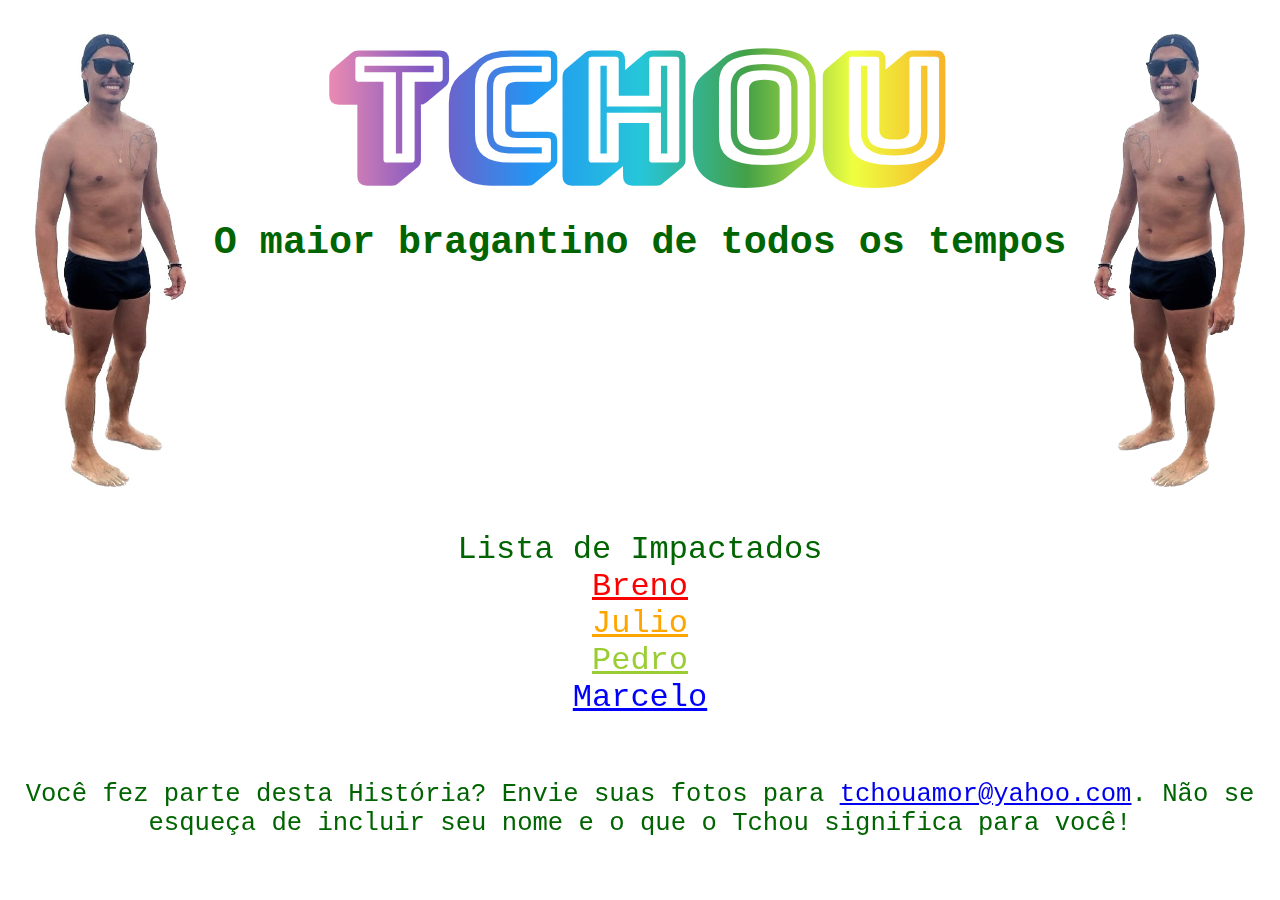
<file: index.html>
<!DOCTYPE html>
<html>
    <head>
        <meta name="viewport" content="width=device-width, initial-scale=1.0">
        <meta name="author" content="Breno Yamada Riquieri">
        <meta name="description" content="Thomas Cezar Lindo">
        <link href='https://fonts.googleapis.com/css?family=Bungee Shade' rel='stylesheet'>
        <link href="css/style.css" rel="stylesheet" type="text/css">
    </head>

    <!-- <ul class="navbar">
      <li class="navbarli"><a href="">Home</a></li>
      <li class="navbarli"><a href="#news">Loja</a></li>
    </ul> -->

    <body style="background-size: 100% 1.2em">
        <header>
            <div class="header-block">
              <img style="width: 12%; display: flex;" src="img/IMG_5158_flip.jpeg" alt="Tchou de sunguinha" >
              <div class="title-block">
                <h1>Tchou</h1>
                <h6>O maior bragantino de todos os tempos</h6>
                <iframe style="border-radius:12px" src="https://open.spotify.com/embed/playlist/0VgxnYuLPcX33gkjEBiDRm?utm_source=generator&theme=0" width="100%" height="152" frameBorder="0" allowfullscreen="" allow="autoplay; clipboard-write; encrypted-media; fullscreen; picture-in-picture" loading="lazy"></iframe>
              </div>
              <img style="width: 12%; display: flex;" src="img/IMG_5158.PNG" alt="Tchou de sunguinha" >
            </div>
          </header>
          <div class="body-block">
            Lista de Impactados
            <ul class="list">
              <li>
                <a style="color: red;" href="impactlist/breno.html">Breno</a>
              </li>
              <li>
                <a style="color: orange;" href="impactlist/julio.html">Julio</a>
              </li>
              <li>
                <a style="color: yellowgreen;" href="impactlist/pedro.html">Pedro</a>
              </li>
              <li>
                <a style="color: blue;" href="impactlist/marcelo.html">Marcelo</a>
              </li>
            </ul>
          </div>

          <footer>
            Você fez parte desta História? Envie suas fotos para <a href="mailto: tchouamor@​yahoo.com">tchouamor@​yahoo.com</a>. Não se esqueça de incluir seu nome e o que o Tchou significa para você!
          </footer>
    </body>
</html>
</file>
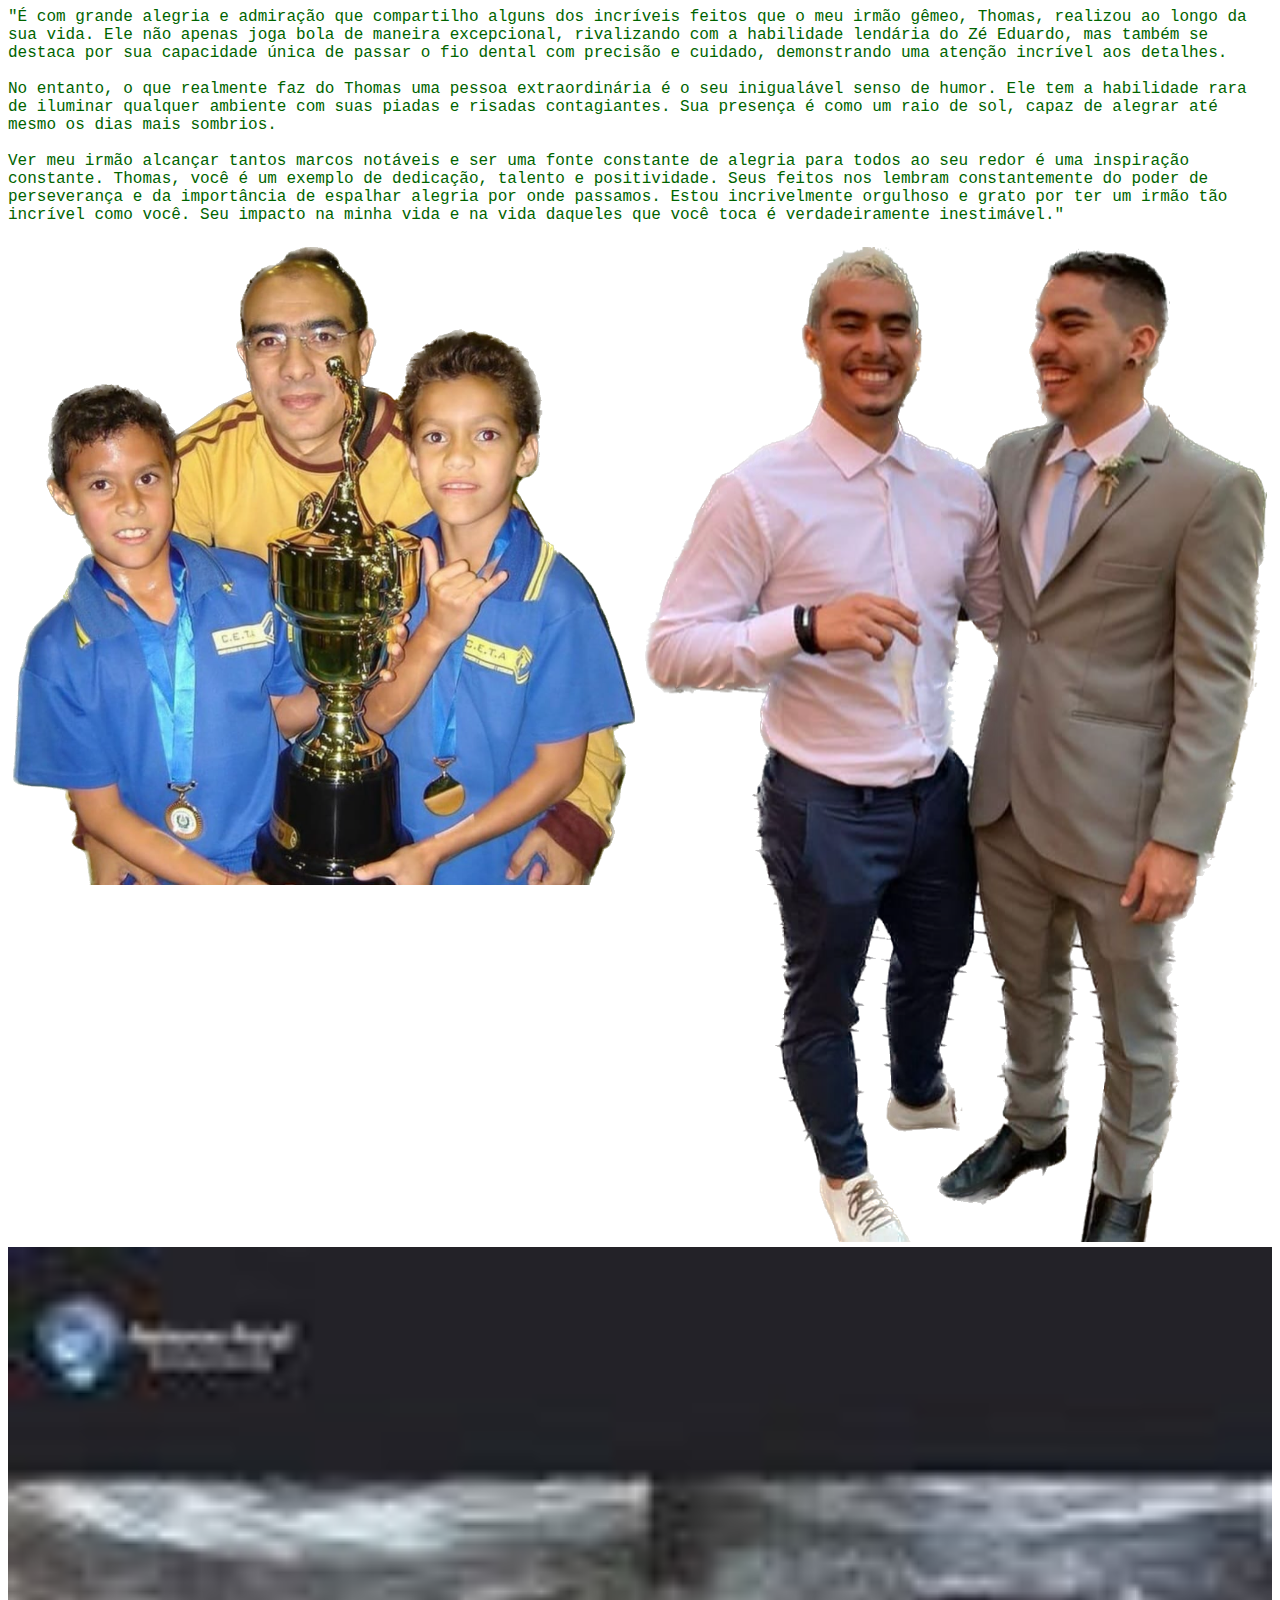
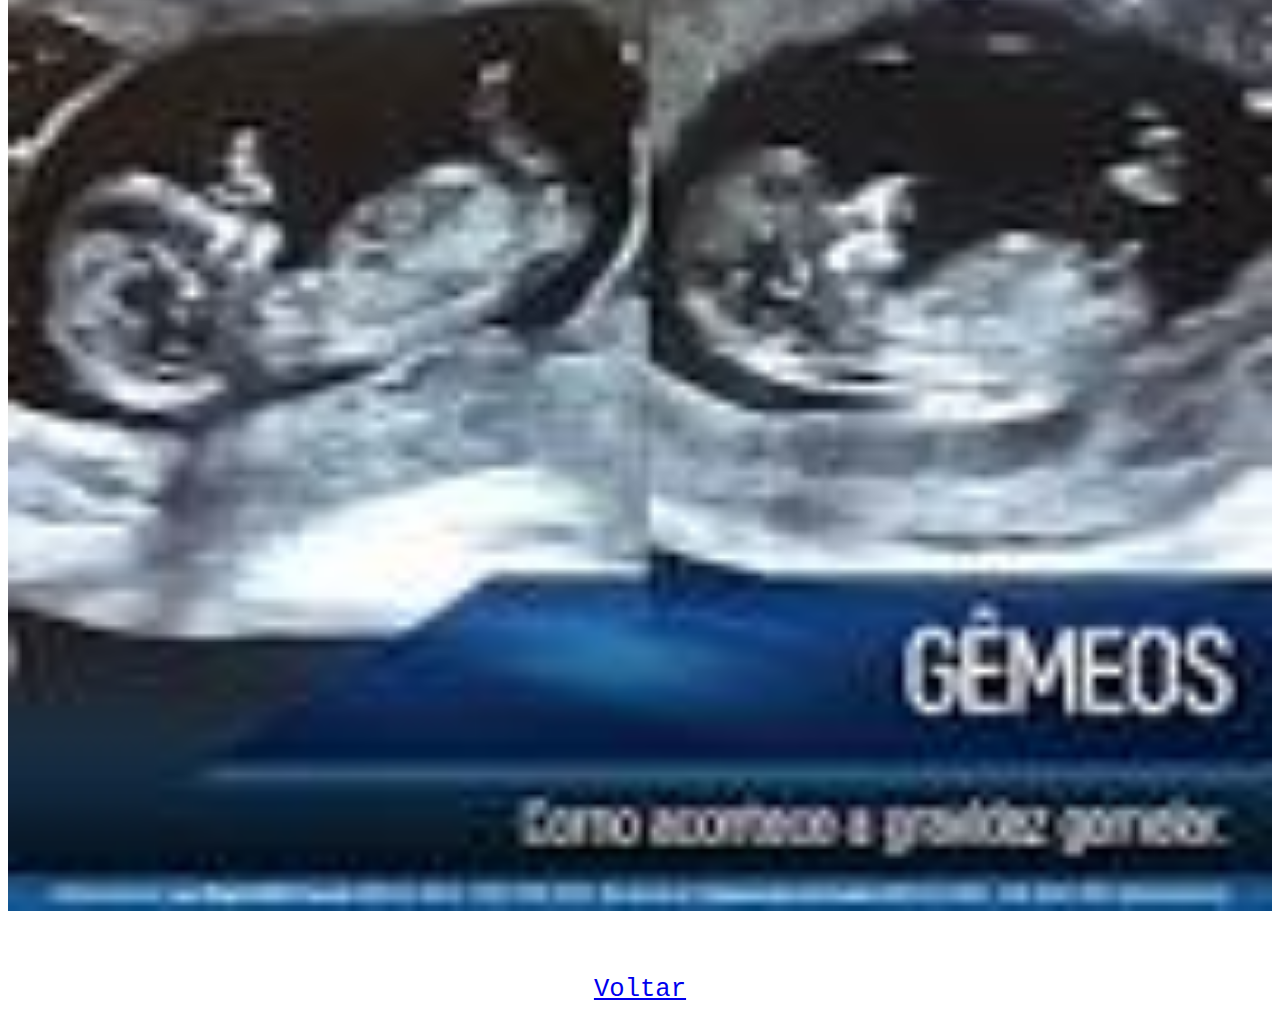
<file: impactlist/julio.html>
<!DOCTYPE html>
<html>
    <head>
        <meta name="viewport" content="width=device-width, initial-scale=1.0">
        <meta name="author" content="Breno Yamada Riquieri">
        <meta name="description" content="Book com Julio">
        <link href='https://fonts.googleapis.com/css?family=Bungee Shade' rel='stylesheet'>
        <link href="../css/style.css" rel="stylesheet" type="text/css">
    </head>

    <body style="background-size: 100% 1.2em;">
        "É com grande alegria e admiração que compartilho alguns dos incríveis feitos que o meu irmão gêmeo, Thomas, realizou ao longo da sua vida. 
        Ele não apenas joga bola de maneira excepcional, rivalizando com a habilidade lendária do Zé Eduardo,
        mas também se destaca por sua capacidade única de passar o fio dental com precisão e cuidado, demonstrando uma atenção incrível aos detalhes. <br><br>

        No entanto, o que realmente faz do Thomas uma pessoa extraordinária é o seu inigualável senso de humor.
        Ele tem a habilidade rara de iluminar qualquer ambiente com suas piadas e risadas contagiantes.
        Sua presença é como um raio de sol, capaz de alegrar até mesmo os dias mais sombrios. <br><br>

        Ver meu irmão alcançar tantos marcos notáveis e ser uma fonte constante de alegria para todos ao seu redor é uma inspiração constante.
        Thomas, você é um exemplo de dedicação, talento e positividade. Seus feitos nos lembram constantemente do poder de perseverança
        e da importância de espalhar alegria por onde passamos. Estou incrivelmente orgulhoso e grato por ter um irmão tão incrível como você.
        Seu impacto na minha vida e na vida daqueles que você toca é verdadeiramente inestimável." <br><br>
    </body>

    <div class="row">
        <div class="column">
            <img style="width: 100%; display: flex;" src="../img/julio/IMG_5171.PNG" alt="Tchou arrumado">
        </div>
        <div class="column">
            <img style="width: 100%; display: flex;" src="../img/julio/IMG_5170.PNG" alt="Tchou trofeu">
        </div>
    </div>
    <div class="row">
            <img style="width: 100%; display: flex;" src="../img/julio/images (2).jpg" alt="Tchou de baixo">
    </div>
    </div>


    <footer><a href="../index.html">Voltar</a></footer>
</html>
</file>
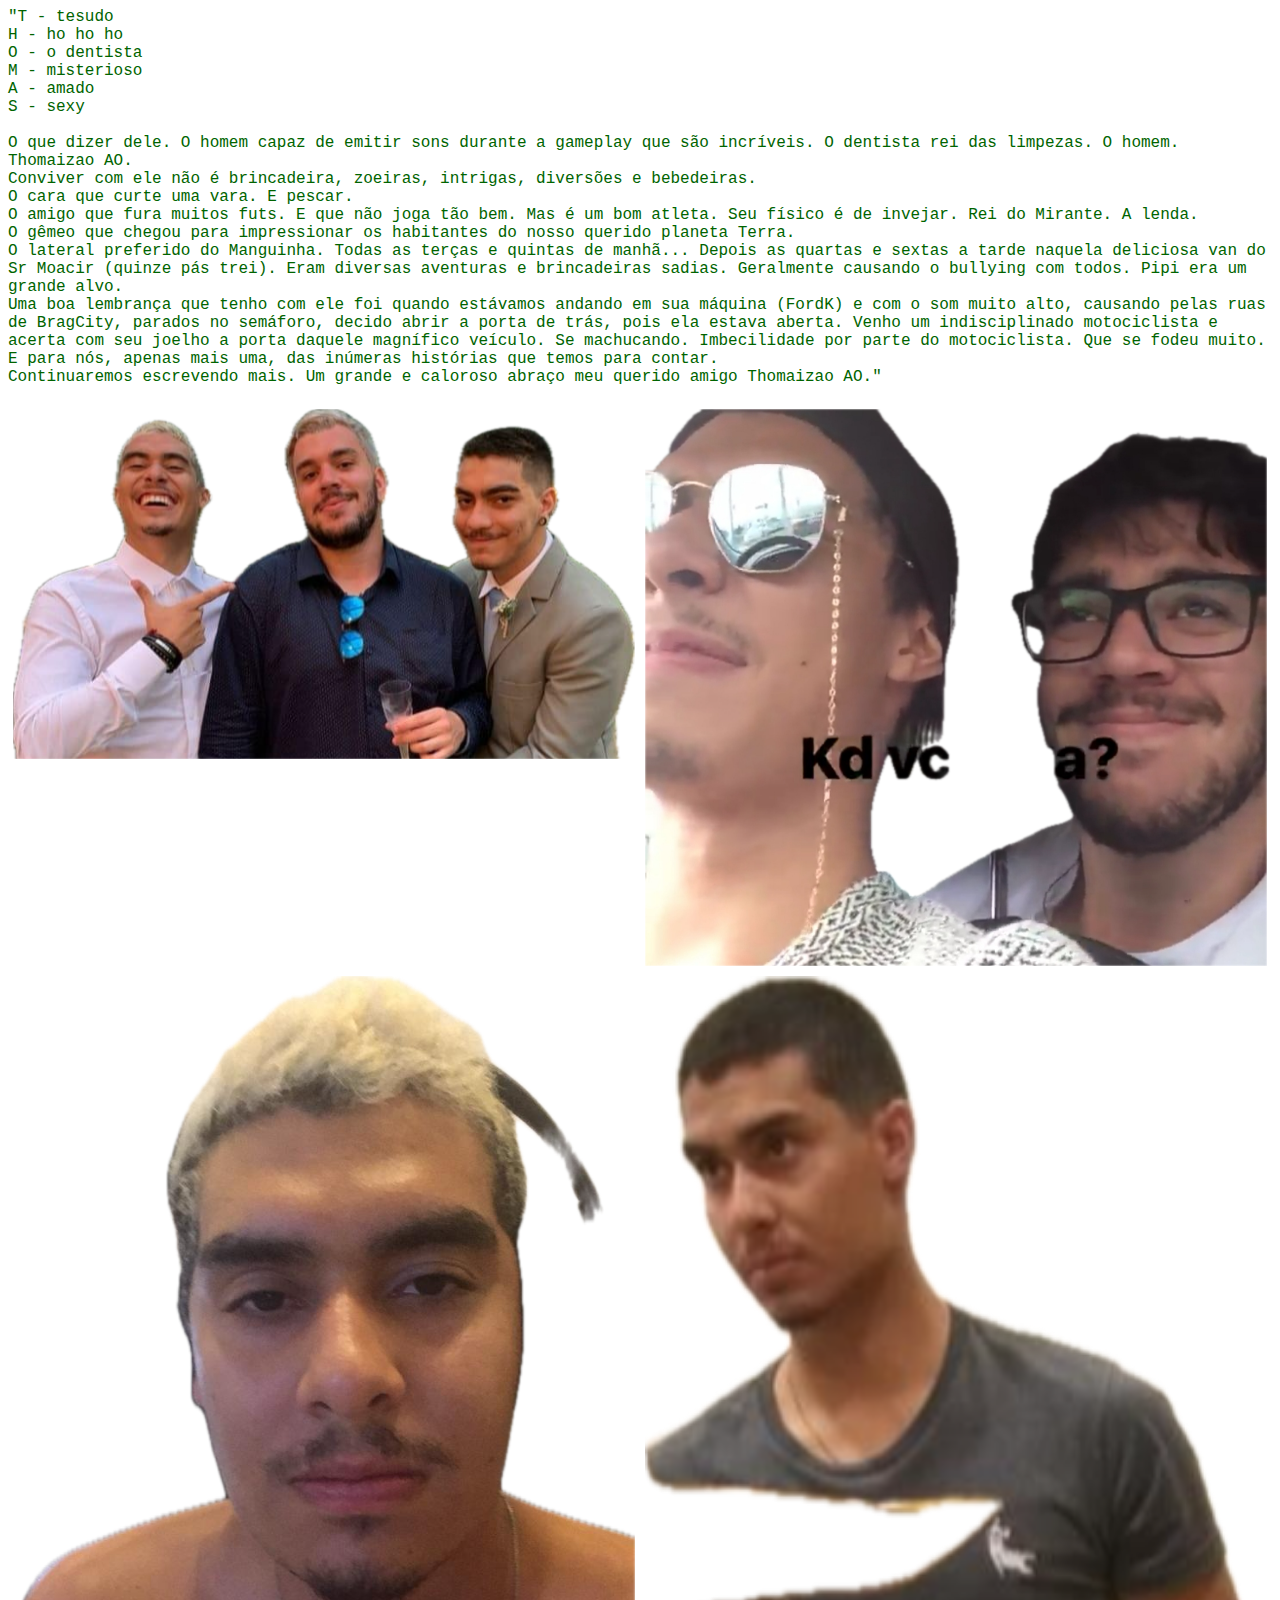
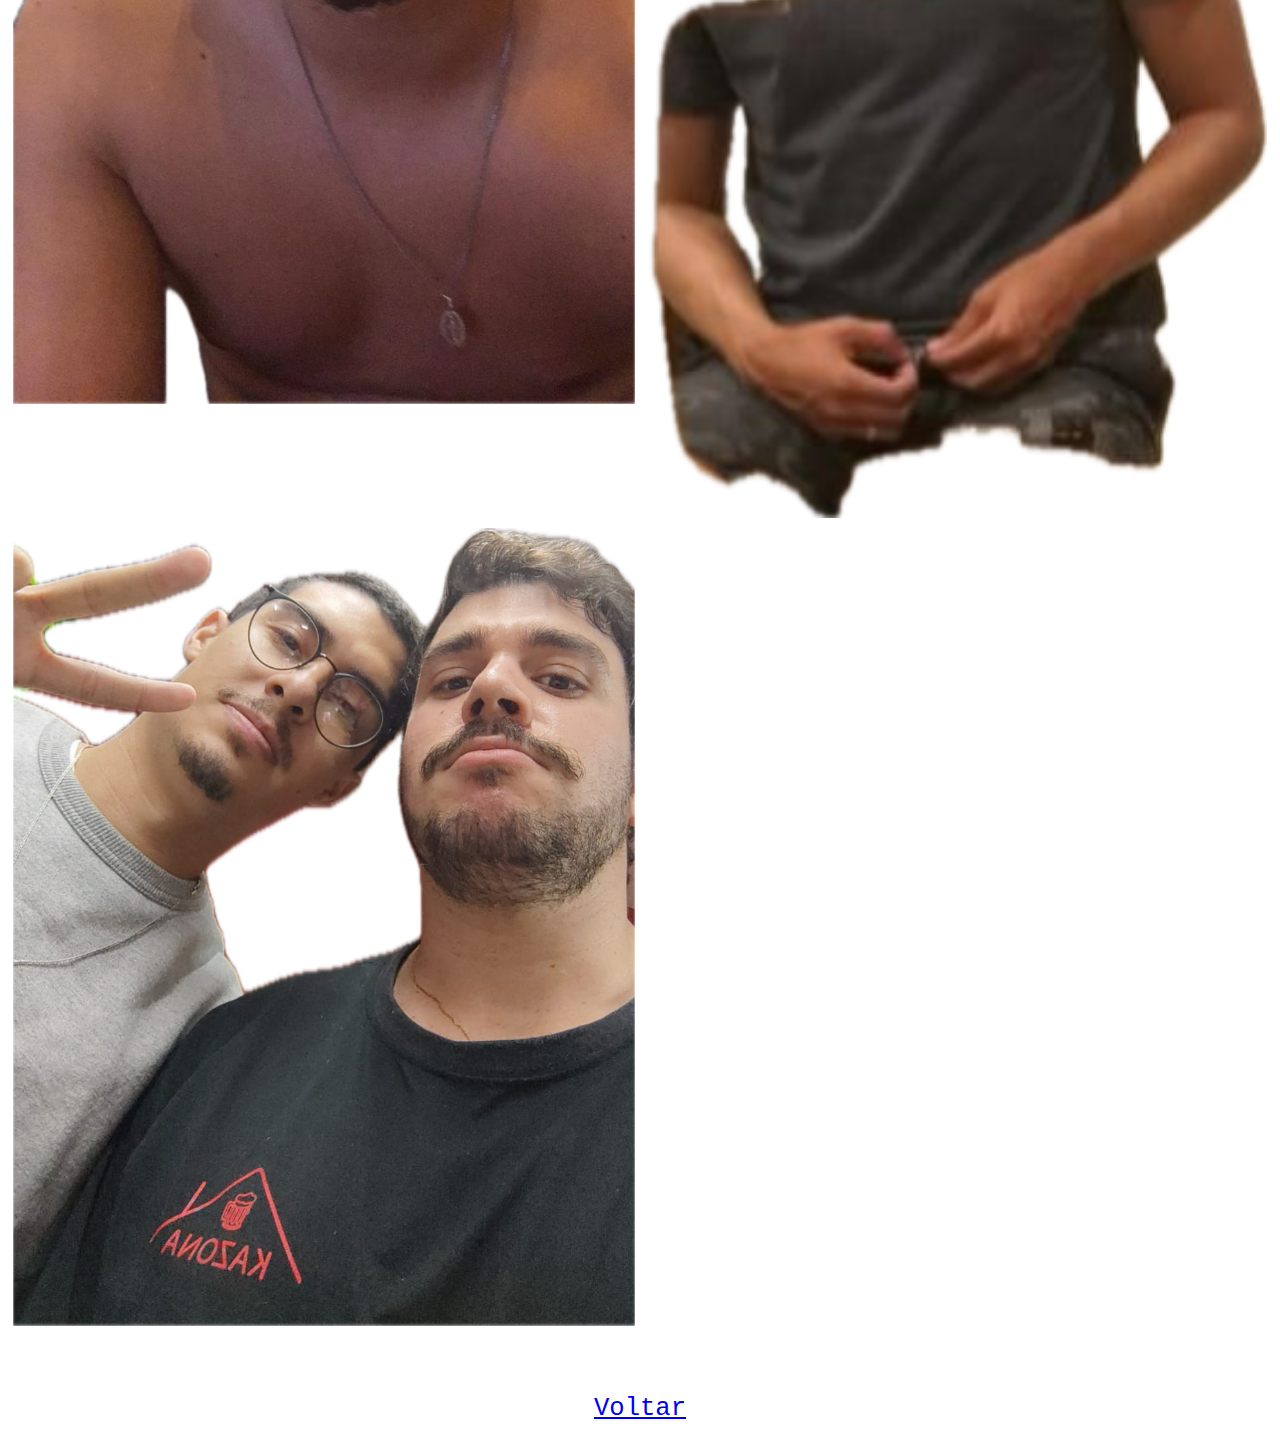
<file: impactlist/marcelo.html>
<!DOCTYPE html>
<html>
    <head>
        <meta name="viewport" content="width=device-width, initial-scale=1.0">
        <meta name="author" content="Breno Yamada Riquieri">
        <meta name="description" content="Book com Marcelo">
        <link href='https://fonts.googleapis.com/css?family=Bungee Shade' rel='stylesheet'>
        <link href="../css/style.css" rel="stylesheet" type="text/css">
    </head>

    <body style="background-size: 100% 1.2em;">
        "T - tesudo<br>
        H - ho ho ho<br>
        O - o dentista<br>
        M - misterioso<br>
        A - amado<br>
        S - sexy<br><br>
        
        
        O que dizer dele. O homem capaz de emitir sons durante a gameplay que são incríveis. O dentista rei das limpezas. O homem.<br> Thomaizao AO.<br>
        Conviver com ele não é brincadeira, zoeiras, intrigas, diversões e bebedeiras.<br>
        O cara que curte uma vara. E pescar.<br>
        O amigo que fura muitos futs. E que não joga tão bem. Mas é um bom atleta. Seu físico é de invejar. Rei do Mirante. A lenda.<br>
        O gêmeo que chegou para impressionar os habitantes do nosso querido planeta Terra.<br>
        O lateral preferido do Manguinha. Todas as terças e quintas de manhã... Depois as quartas e sextas a tarde naquela deliciosa van do Sr Moacir (quinze pás trei). Eram diversas aventuras e brincadeiras sadias. Geralmente causando o bullying com todos. Pipi era um grande alvo.<br>
        Uma boa lembrança que tenho com ele foi quando estávamos andando em sua máquina (FordK) e com o som muito alto, causando pelas ruas de BragCity, parados no semáforo, decido abrir a porta de trás, pois ela estava aberta. Venho um indisciplinado motociclista e acerta com seu joelho a porta daquele magnífico veículo. Se machucando. Imbecilidade por parte do motociclista. Que se fodeu muito. E para nós, apenas mais uma, das inúmeras histórias que temos para contar.<br>
        Continuaremos escrevendo mais. Um grande e caloroso abraço meu querido amigo Thomaizao AO." <br><br>
    </body>

    <div class="row">
        <div class="column">
            <img style="width: 100%; display: flex;" src="../img/marcelo/IMG_0809.PNG" alt="Tchou apontando">
        </div>
        <div class="column">
            <img style="width: 100%; display: flex;" src="../img/marcelo/IMG_0812.PNG" alt="Tchou de kd">
        </div>
    </div>
    <div class="row">
        <div class="column">
            <img style="width: 100%; display: flex;" src="../img/marcelo/IMG_0811.PNG" alt="Tchou brisado">
        </div>
        <div class="column">
            <img style="width: 100%; display: flex;" src="../img/marcelo/IMG_0810.PNG" alt="Tchou normal">
        </div>
    </div>
    <div class="row">
        <div class="column">
            <img style="width: 100%; display: flex;" src="../img/marcelo/IMG_0813.PNG" alt="Tchou paz amor">
        </div>
        </div>
    </div>    


    <footer><a href="../index.html">Voltar</a></footer>
</html>
</file>
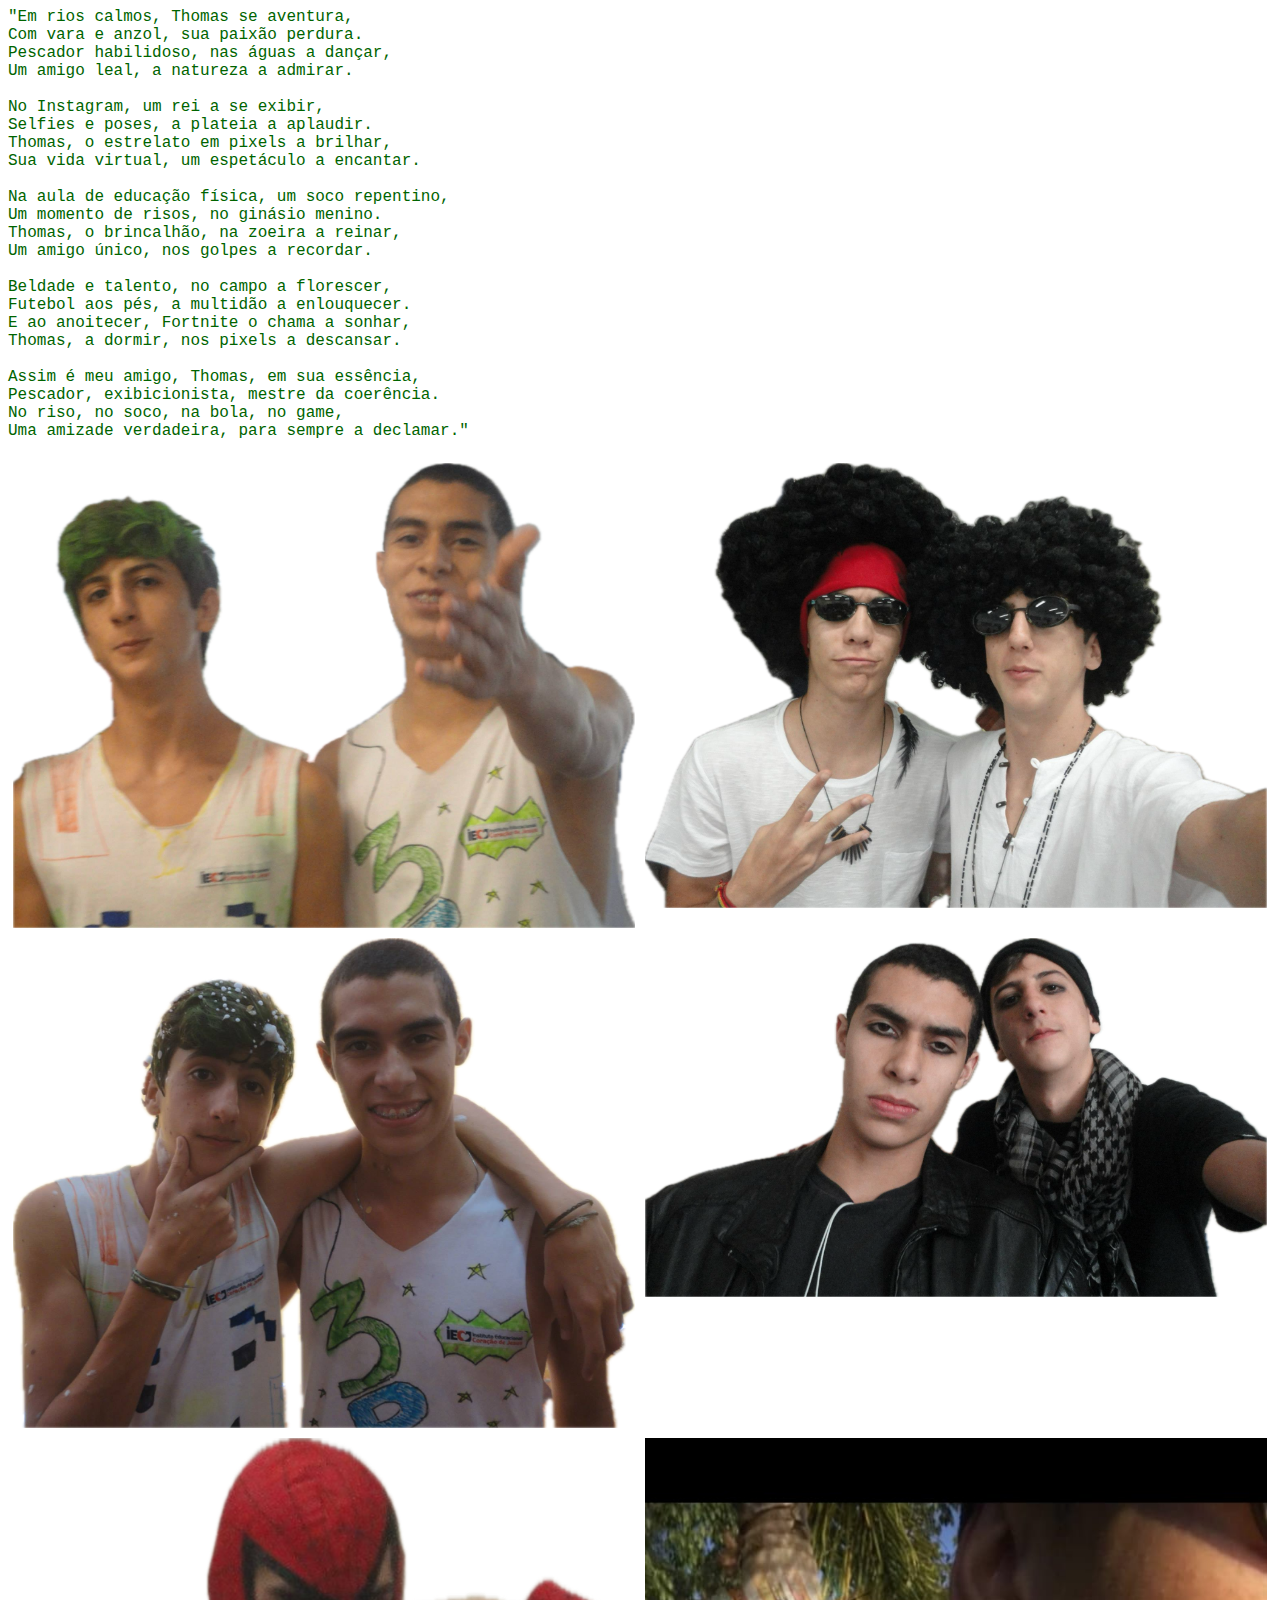
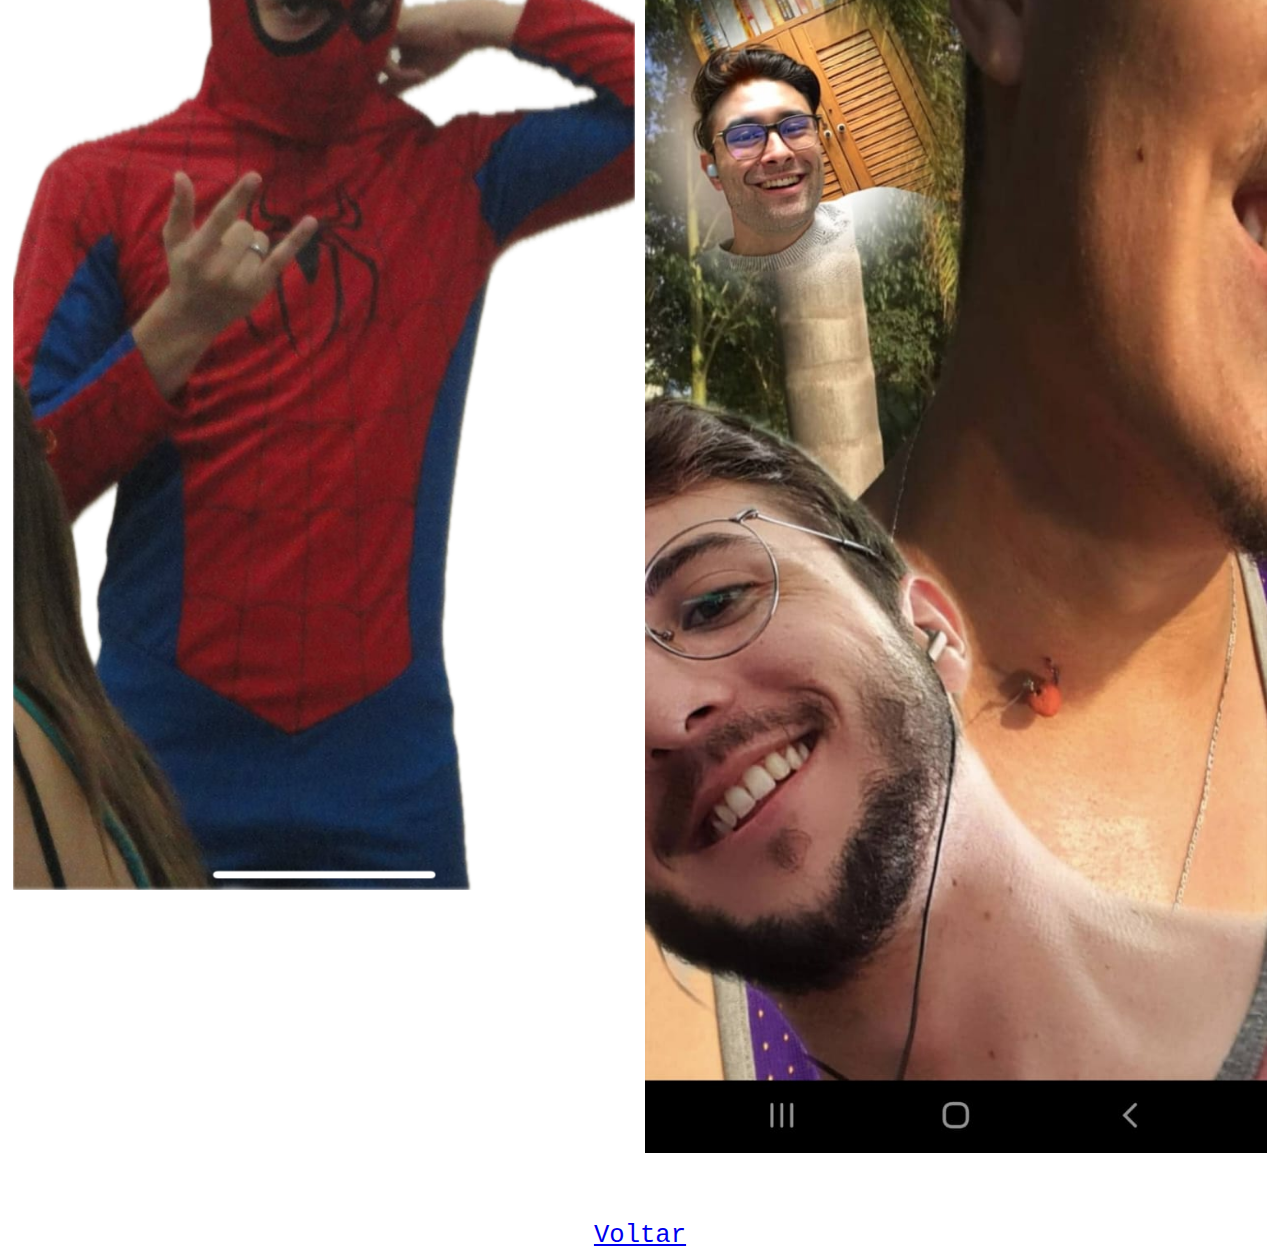
<file: impactlist/pedro.html>
<!DOCTYPE html>
<html>
    <head>
        <meta name="viewport" content="width=device-width, initial-scale=1.0">
        <meta name="author" content="Breno Yamada Riquieri">
        <meta name="description" content="Book com Pedro">
        <link href='https://fonts.googleapis.com/css?family=Bungee Shade' rel='stylesheet'>
        <link href="../css/style.css" rel="stylesheet" type="text/css">
    </head>

    <body style="background-size: 100% 1.2em;">
        "Em rios calmos, Thomas se aventura,<br>
        Com vara e anzol, sua paixão perdura.<br>
        Pescador habilidoso, nas águas a dançar,<br>
        Um amigo leal, a natureza a admirar.<br><br>
        
        No Instagram, um rei a se exibir,<br>
        Selfies e poses, a plateia a aplaudir.<br>
        Thomas, o estrelato em pixels a brilhar,<br>
        Sua vida virtual, um espetáculo a encantar.<br><br>
        
        Na aula de educação física, um soco repentino,<br>
        Um momento de risos, no ginásio menino.<br>
        Thomas, o brincalhão, na zoeira a reinar,<br>
        Um amigo único, nos golpes a recordar. <br><br>
        
        Beldade e talento, no campo a florescer,<br>
        Futebol aos pés, a multidão a enlouquecer.<br>
        E ao anoitecer, Fortnite o chama a sonhar,<br>
        Thomas, a dormir, nos pixels a descansar.<br><br>
        
        Assim é meu amigo, Thomas, em sua essência,<br>
        Pescador, exibicionista, mestre da coerência.<br>
        No riso, no soco, na bola, no game,<br>
        Uma amizade verdadeira, para sempre a declamar." <br><br>
    </body>

    <div class="row">
        <div class="column">
            <img style="width: 100%; display: flex;" src="../img/pedro/IMG_0801.PNG" alt="Tchou apontando">
        </div>
        <div class="column">
            <img style="width: 100%; display: flex;" src="../img/pedro/IMG_0802.PNG" alt="Tchou fake">
        </div>
    </div>
    <div class="row">
        <div class="column">
            <img style="width: 100%; display: flex;" src="../img/pedro/IMG_0803.PNG" alt="Tchou carnaval">
        </div>
        <div class="column">
            <img style="width: 100%; display: flex;" src="../img/pedro/IMG_0804.PNG" alt="Tchou emo">
        </div>
    </div>
    <div class="row">
        <div class="column">
            <img style="width: 100%; display: flex;" src="../img/pedro/IMG_0806.PNG" alt="Tchou de peter parker">
        </div>
        <div class="column">
            <img style="width: 100%; display: flex;" src="../img/pedro/inspiration.jpeg" alt="Tchou inspiracional">
        </div>
    </div>


    <footer><a href="../index.html">Voltar</a></footer>
</html>
</file>
<file: css/style.css>
body {
    font-family: 'Courier New', monospace;
    color: darkgreen;
}

.header-block {
    display: flex;
    justify-content: space-evenly;
    align-items: center;
    text-align: center;

}

.title-block {
    margin-inline-start: 0%;
}

.title-block h1 {
    text-align:center;
    font-family: 'Bungee Shade';
    font-size: 12vw;
    margin: 0px;
    margin-top: 0px;
    margin-bottom: 10px;
    background: linear-gradient(to right, #ef5350, #f48fb1, #7e57c2, #2196f3, #26c6da, #43a047, #eeff41, #f9a825, #ff5722);
    -webkit-background-clip: text;
    background-clip: text;
    -webkit-text-fill-color: transparent;
}

.title-block h6 {
    text-align:center;
    font-size: 3vw;
    margin-top: 0px;
}

.body-block {
    margin-top: 20px;
    text-align: center;
    font-size: 2.5vw;
}

.list {
    font-size: 2.5vw;
    text-align: center;
    margin: 0;
    padding: 0;
}
  
.column {
    box-sizing: border-box;
    float: left;
    width: 50%;
    padding: 5px;
}

.row::after {
    box-sizing: border-box;
    content: "";
    clear: both;
    display: table;
}

footer {
   margin-top: 5%;
   font-size: 2vw;
   text-align: center;
}

/* .navbar {
    list-style-type: none;
    margin: 0;
    padding: 0;
    overflow: hidden;
    background-color: #ffffff00;
}

.navbarli {
    float:left;
}

.navbarli a {
    display: block;
    color: darkgreen;
    text-align: center;
    padding: 14px 16px;
    text-decoration: none;
} */
</file>
